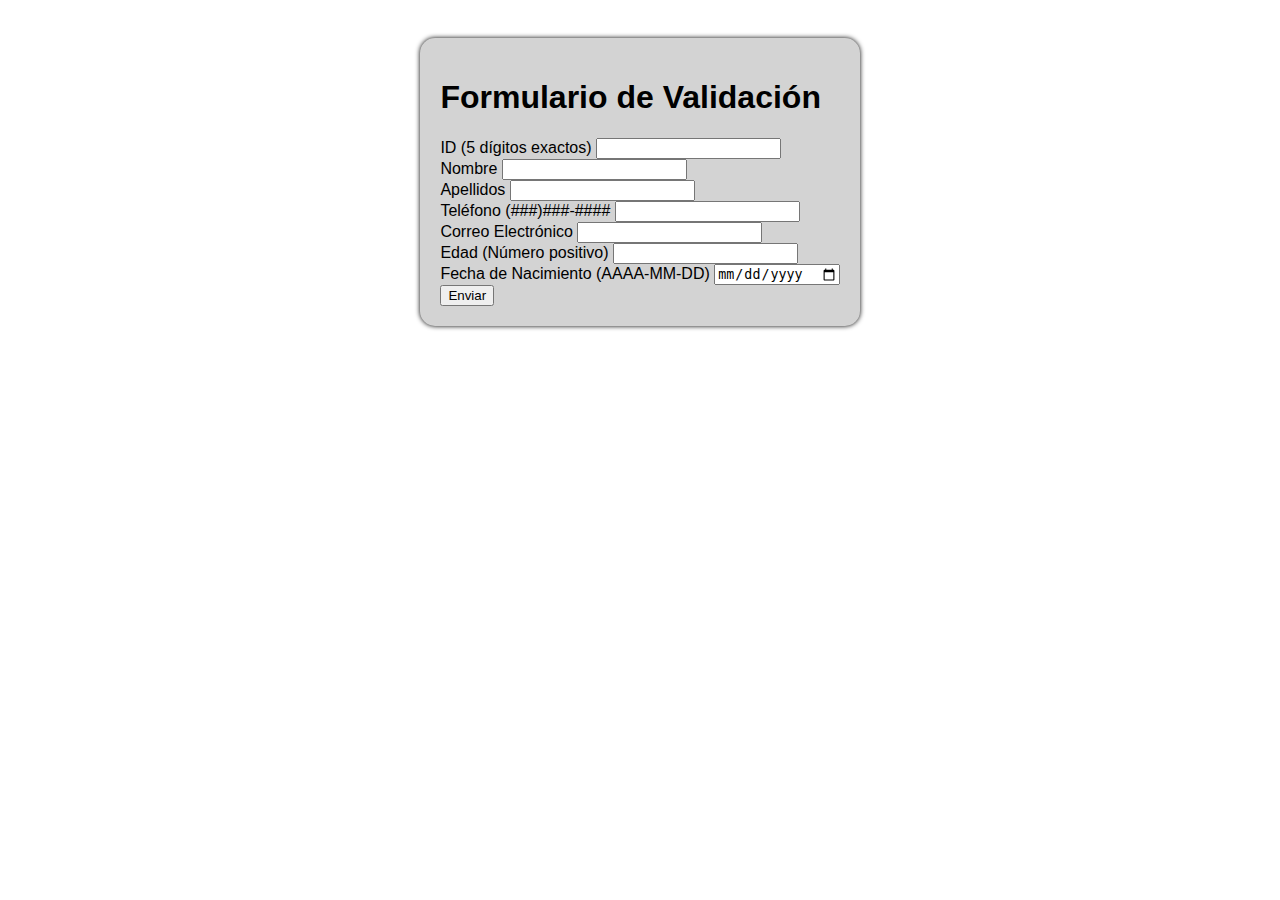
<file: index.html>
<!DOCTYPE html>
<html lang="es">
<head>
    <meta charset="UTF-8">
    <meta name="viewport" content="width=device-width, initial-scale=1.0">
    <title>Formulario de Validación</title>
    <!-- Agregar Bootstrap CSS -->
    <link rel="stylesheet" href="styles.css">
    <link href="https://cdn.jsdelivr.net/npm/bootstrap@5.3.2/dist/css/bootstrap.min.css" rel="stylesheet" integrity="sha384-T3c6CoIi6uLrA9TneNEoa7RxnatzjcDSCmG1MXxSR1GAsXEV/Dwwykc2MPK8M2HN" crossorigin="anonymous">
    <link href="resultados.html">
</head>
<body>
    <div class="container">
        <h1>Formulario de Validación</h1>
        <form id="formulario">
            <div class="mb-3">
                <label for="id">ID (5 dígitos exactos)</label>
                <input type="text" class="form-control" id="id" name="id">
            </div>
            <div class="mb-3">
                <label for="nombre">Nombre</label>
                <input type="text" class="form-control" id="nombre" name="nombre">
            </div>
            <div class="mb-3">
                <label for="apellidos">Apellidos</label>
                <input type="text" class="form-control" id="apellidos" name="apellidos">
            </div>
            <div class="mb-3">
                <label for="telefono">Teléfono (###)###-####</label>
                <input type="text" class="form-control" id="telefono" name="telefono">
            </div>
            <div class="mb-3">
                <label for="correo">Correo Electrónico</label>
                <input type="email" class="form-control" id="correo" name="correo">
            </div>
            <div class="mb-3">
                <label for="edad">Edad (Número positivo)</label>
                <input type="text" class="form-control" id="edad" name="edad">
            </div>
            <div class="mb-3">
                <label for="fechaNacimiento">Fecha de Nacimiento (AAAA-MM-DD)</label>
                <input type="date" class="form-control" id="fechaNacimiento" name="fechaNacimiento">
            </div>
            <button type="submit" class="btn btn-primary">Enviar</button>
        </form>
        <div id="mensajeError" class="text-danger mt-3"></div>
    </div>

    <!-- Agregar Bootstrap, JS y tu archivo de JavaScript personalizado -->
    <script src="https://cdn.jsdelivr.net/npm/bootstrap@5.3.2/dist/js/bootstrap.bundle.min.js" integrity="sha384-C6RzsynM9kWDrMNeT87bh95OGNyZPhcTNXj1NW7RuBCsyN/o0jlpcV8Qyq46cDfL" crossorigin="anonymous"></script>
    <script src="https://cdn.jsdelivr.net/npm/bootstrap@5.5.0/dist/js/bootstrap.bundle.min.js"></script>
    <script src="script.js"></script>
</body>
</html>
</file>
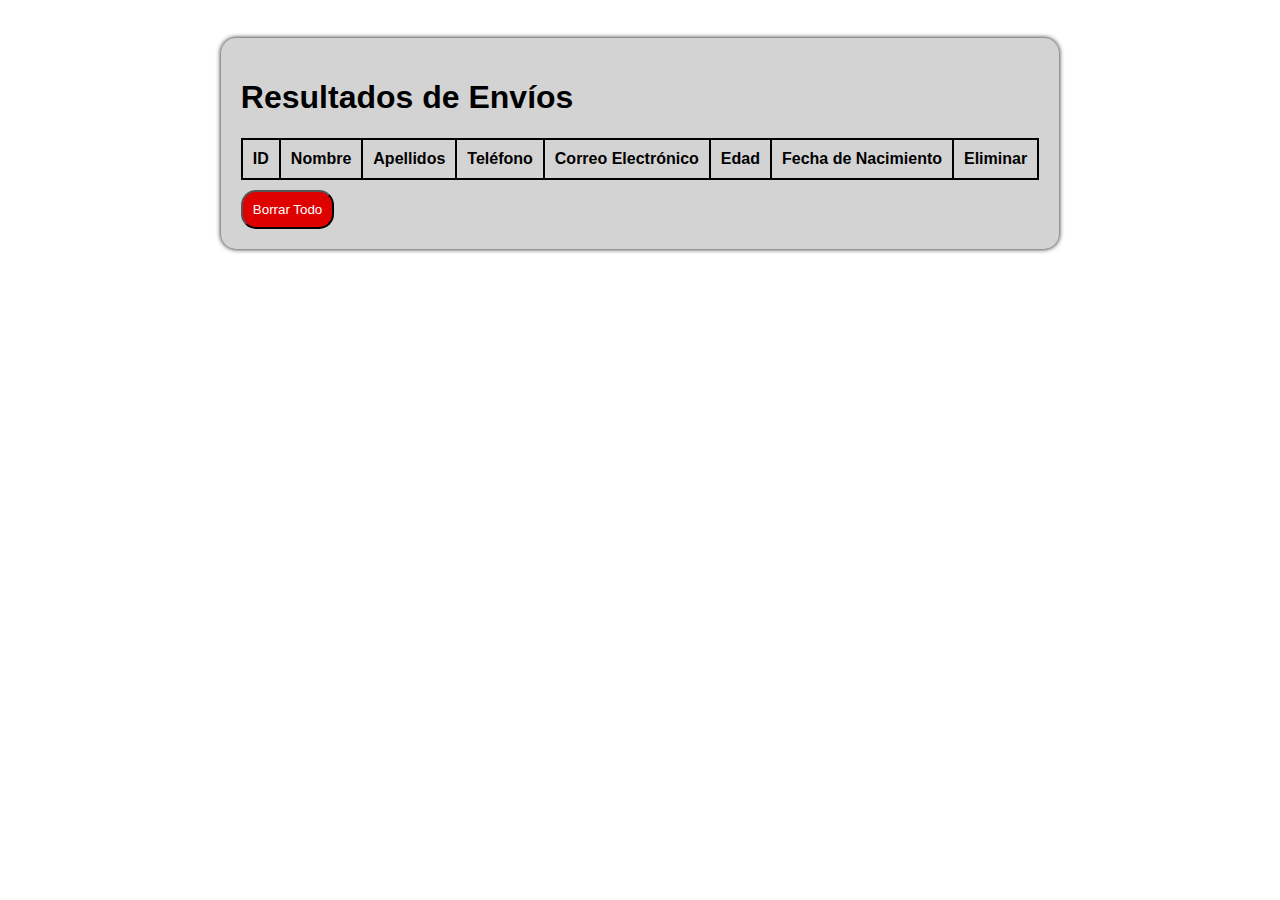
<file: resultados.html>
<!DOCTYPE html>
<html lang="es">
<head>
    <meta charset="UTF-8">
    <meta name="viewport" content="width=device-width, initial-scale=1.0">
    <title>Resultados de Envíos</title>
    <link rel="stylesheet" href="styles.css">
</head>
<body>
    <div class="container">
        
        <h1>Resultados de Envíos</h1>
        <table>
            <thead>
                <tr>
                    <th>ID</th>
                    <th>Nombre</th>
                    <th>Apellidos</th>
                    <th>Teléfono</th>
                    <th>Correo Electrónico</th>
                    <th>Edad</th>
                    <th>Fecha de Nacimiento</th>
                    <th>Eliminar</th>
                </tr>
            </thead>
            <tbody id="tablaResultados">
                <!-- Aquí se agregarán las filas de la tabla con los resultados -->
            </tbody>
        </table>
        <form id="formBorrado">
            <button class="borradoTotal" id="botonBorrado" type="reset">Borrar Todo</button>
        </form>
    </div>
    <script src="scriptResultados.js"></script>
</body>
</html>
</file>
<file: styles.css>
body{
    display: flex;
    justify-content: center;
}

.container {
    background-color: rgb(211, 211, 211);
    box-shadow: 0px 0px 5px black;
    border-radius: 15px;
    margin-top: 30px;
    padding: 20px;

    font-family: Tahoma, sans-serif;
}

table, th, td {
    border: 2px solid black;
    border-collapse: collapse;
}

th, td {
    padding: 10px;
}

.borradoTotal {
    margin-top: 10px;
    padding: 10px;
    border-radius: 15px;
    color: white;
    background-color: rgb(223, 0, 0);
    transition: transform 0.5;
}

.borradoTotal:hover {
    transform: scale(1.1);
    background-color: rgb(150, 0, 0);
}
</file>
